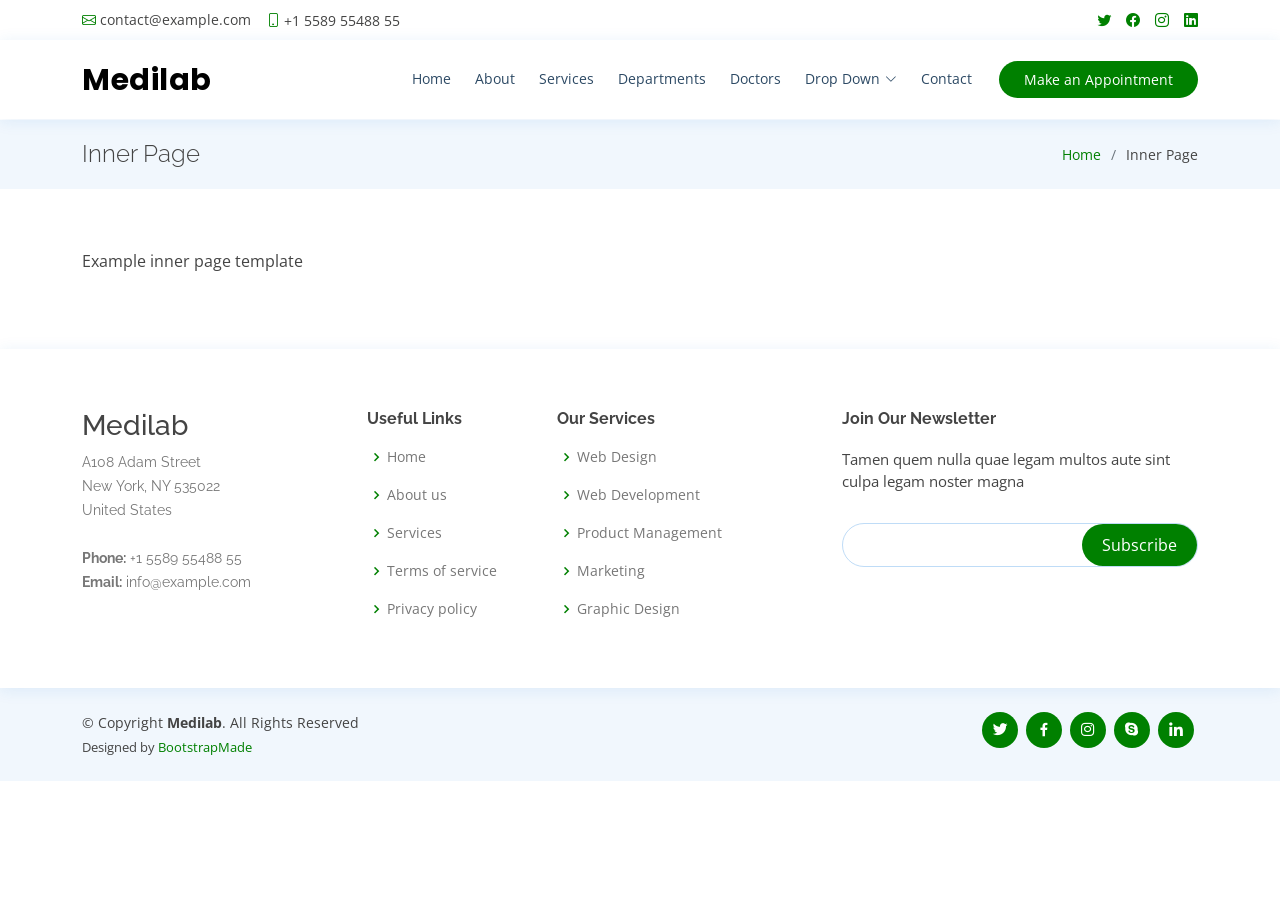
<file: inner-page.html>
<!DOCTYPE html>
<html lang="en">

<head>
  <meta charset="utf-8">
  <meta content="width=device-width, initial-scale=1.0" name="viewport">

  <title>Inner Page - Medilab Bootstrap Template</title>
  <meta content="" name="description">
  <meta content="" name="keywords">

  <!-- Favicons -->
  <link href="assets/img/favicon.png" rel="icon">
  <link href="assets/img/apple-touch-icon.png" rel="apple-touch-icon">

  <!-- Google Fonts -->
  <link href="https://fonts.googleapis.com/css?family=Open+Sans:300,300i,400,400i,600,600i,700,700i|Raleway:300,300i,400,400i,500,500i,600,600i,700,700i|Poppins:300,300i,400,400i,500,500i,600,600i,700,700i" rel="stylesheet">

  <!-- Vendor CSS Files -->
  <link href="assets/vendor/fontawesome-free/css/all.min.css" rel="stylesheet">
  <link href="assets/vendor/animate.css/animate.min.css" rel="stylesheet">
  <link href="assets/vendor/bootstrap/css/bootstrap.min.css" rel="stylesheet">
  <link href="assets/vendor/bootstrap-icons/bootstrap-icons.css" rel="stylesheet">
  <link href="assets/vendor/boxicons/css/boxicons.min.css" rel="stylesheet">
  <link href="assets/vendor/glightbox/css/glightbox.min.css" rel="stylesheet">
  <link href="assets/vendor/remixicon/remixicon.css" rel="stylesheet">
  <link href="assets/vendor/swiper/swiper-bundle.min.css" rel="stylesheet">

  <!-- Template Main CSS File -->
  <link href="assets/css/style.css" rel="stylesheet">

  <!-- =======================================================
  * Template Name: Medilab
  * Updated: Jan 29 2024 with Bootstrap v5.3.2
  * Template URL: https://bootstrapmade.com/medilab-free-medical-bootstrap-theme/
  * Author: BootstrapMade.com
  * License: https://bootstrapmade.com/license/
  ======================================================== -->
</head>

<body>

  <!-- ======= Top Bar ======= -->
  <div id="topbar" class="d-flex align-items-center fixed-top">
    <div class="container d-flex justify-content-between">
      <div class="contact-info d-flex align-items-center">
        <i class="bi bi-envelope"></i> <a href="mailto:contact@example.com">contact@example.com</a>
        <i class="bi bi-phone"></i> +1 5589 55488 55
      </div>
      <div class="d-none d-lg-flex social-links align-items-center">
        <a href="#" class="twitter"><i class="bi bi-twitter"></i></a>
        <a href="#" class="facebook"><i class="bi bi-facebook"></i></a>
        <a href="#" class="instagram"><i class="bi bi-instagram"></i></a>
        <a href="#" class="linkedin"><i class="bi bi-linkedin"></i></i></a>
      </div>
    </div>
  </div>

  <!-- ======= Header ======= -->
  <header id="header" class="fixed-top">
    <div class="container d-flex align-items-center">

      <h1 class="logo me-auto"><a href="index.html">Medilab</a></h1>
      <!-- Uncomment below if you prefer to use an image logo -->
      <!-- <a href="index.html" class="logo me-auto"><img src="assets/img/logo.png" alt="" class="img-fluid"></a>-->

      <nav id="navbar" class="navbar order-last order-lg-0">
        <ul>
          <li><a class="nav-link scrollto " href="#hero">Home</a></li>
          <li><a class="nav-link scrollto" href="#about">About</a></li>
          <li><a class="nav-link scrollto" href="#services">Services</a></li>
          <li><a class="nav-link scrollto" href="#departments">Departments</a></li>
          <li><a class="nav-link scrollto" href="#doctors">Doctors</a></li>
          <li class="dropdown"><a href="#"><span>Drop Down</span> <i class="bi bi-chevron-down"></i></a>
            <ul>
              <li><a href="#">Drop Down 1</a></li>
              <li class="dropdown"><a href="#"><span>Deep Drop Down</span> <i class="bi bi-chevron-right"></i></a>
                <ul>
                  <li><a href="#">Deep Drop Down 1</a></li>
                  <li><a href="#">Deep Drop Down 2</a></li>
                  <li><a href="#">Deep Drop Down 3</a></li>
                  <li><a href="#">Deep Drop Down 4</a></li>
                  <li><a href="#">Deep Drop Down 5</a></li>
                </ul>
              </li>
              <li><a href="#">Drop Down 2</a></li>
              <li><a href="#">Drop Down 3</a></li>
              <li><a href="#">Drop Down 4</a></li>
            </ul>
          </li>
          <li><a class="nav-link scrollto" href="#contact">Contact</a></li>
        </ul>
        <i class="bi bi-list mobile-nav-toggle"></i>
      </nav><!-- .navbar -->

      <a href="#appointment" class="appointment-btn scrollto"><span class="d-none d-md-inline">Make an</span> Appointment</a>

    </div>
  </header><!-- End Header -->

  <main id="main">

    <!-- ======= Breadcrumbs Section ======= -->
    <section class="breadcrumbs">
      <div class="container">

        <div class="d-flex justify-content-between align-items-center">
          <h2>Inner Page</h2>
          <ol>
            <li><a href="index.html">Home</a></li>
            <li>Inner Page</li>
          </ol>
        </div>

      </div>
    </section><!-- End Breadcrumbs Section -->

    <section class="inner-page">
      <div class="container">
        <p>
          Example inner page template
        </p>
      </div>
    </section>

  </main><!-- End #main -->

  <!-- ======= Footer ======= -->
  <footer id="footer">

    <div class="footer-top">
      <div class="container">
        <div class="row">

          <div class="col-lg-3 col-md-6 footer-contact">
            <h3>Medilab</h3>
            <p>
              A108 Adam Street <br>
              New York, NY 535022<br>
              United States <br><br>
              <strong>Phone:</strong> +1 5589 55488 55<br>
              <strong>Email:</strong> info@example.com<br>
            </p>
          </div>

          <div class="col-lg-2 col-md-6 footer-links">
            <h4>Useful Links</h4>
            <ul>
              <li><i class="bx bx-chevron-right"></i> <a href="#">Home</a></li>
              <li><i class="bx bx-chevron-right"></i> <a href="#">About us</a></li>
              <li><i class="bx bx-chevron-right"></i> <a href="#">Services</a></li>
              <li><i class="bx bx-chevron-right"></i> <a href="#">Terms of service</a></li>
              <li><i class="bx bx-chevron-right"></i> <a href="#">Privacy policy</a></li>
            </ul>
          </div>

          <div class="col-lg-3 col-md-6 footer-links">
            <h4>Our Services</h4>
            <ul>
              <li><i class="bx bx-chevron-right"></i> <a href="#">Web Design</a></li>
              <li><i class="bx bx-chevron-right"></i> <a href="#">Web Development</a></li>
              <li><i class="bx bx-chevron-right"></i> <a href="#">Product Management</a></li>
              <li><i class="bx bx-chevron-right"></i> <a href="#">Marketing</a></li>
              <li><i class="bx bx-chevron-right"></i> <a href="#">Graphic Design</a></li>
            </ul>
          </div>

          <div class="col-lg-4 col-md-6 footer-newsletter">
            <h4>Join Our Newsletter</h4>
            <p>Tamen quem nulla quae legam multos aute sint culpa legam noster magna</p>
            <form action="" method="post">
              <input type="email" name="email"><input type="submit" value="Subscribe">
            </form>
          </div>

        </div>
      </div>
    </div>

    <div class="container d-md-flex py-4">

      <div class="me-md-auto text-center text-md-start">
        <div class="copyright">
          &copy; Copyright <strong><span>Medilab</span></strong>. All Rights Reserved
        </div>
        <div class="credits">
          <!-- All the links in the footer should remain intact. -->
          <!-- You can delete the links only if you purchased the pro version. -->
          <!-- Licensing information: https://bootstrapmade.com/license/ -->
          <!-- Purchase the pro version with working PHP/AJAX contact form: https://bootstrapmade.com/medilab-free-medical-bootstrap-theme/ -->
          Designed by <a href="https://bootstrapmade.com/">BootstrapMade</a>
        </div>
      </div>
      <div class="social-links text-center text-md-right pt-3 pt-md-0">
        <a href="#" class="twitter"><i class="bx bxl-twitter"></i></a>
        <a href="#" class="facebook"><i class="bx bxl-facebook"></i></a>
        <a href="#" class="instagram"><i class="bx bxl-instagram"></i></a>
        <a href="#" class="google-plus"><i class="bx bxl-skype"></i></a>
        <a href="#" class="linkedin"><i class="bx bxl-linkedin"></i></a>
      </div>
    </div>
  </footer><!-- End Footer -->

  <div id="preloader"></div>
  <a href="#" class="back-to-top d-flex align-items-center justify-content-center"><i class="bi bi-arrow-up-short"></i></a>

  <!-- Vendor JS Files -->
  <script src="assets/vendor/purecounter/purecounter_vanilla.js"></script>
  <script src="assets/vendor/bootstrap/js/bootstrap.bundle.min.js"></script>
  <script src="assets/vendor/glightbox/js/glightbox.min.js"></script>
  <script src="assets/vendor/swiper/swiper-bundle.min.js"></script>
  <script src="assets/vendor/php-email-form/validate.js"></script>

  <!-- Template Main JS File -->
  <script src="assets/js/main.js"></script>

</body>

</html>
</file>
<file: assets/css/style.css>
/**
* Template Name: Medilab
* Updated: Jan 29 2024 with Bootstrap v5.3.2
* Template URL: https://bootstrapmade.com/medilab-free-medical-bootstrap-theme/
* Author: BootstrapMade.com
* License: https://bootstrapmade.com/license/
*/

/*--------------------------------------------------------------
# General
--------------------------------------------------------------*/
body {
  font-family: "Open Sans", sans-serif;
  color: #444444;
}

a {
  color: green;
  text-decoration: none;
}

a:hover {
  color: #3291e6;
  text-decoration: none;
}

h1,
h2,
h3,
h4,
h5,
h6 {
  font-family: "Raleway", sans-serif;
}

/*--------------------------------------------------------------
# Preloader
--------------------------------------------------------------*/
#preloader {
  position: fixed;
  top: 0;
  left: 0;
  right: 0;
  bottom: 0;
  z-index: 9999;
  overflow: hidden;
  background: #fff;
}

#preloader:before {
  content: "";
  position: fixed;
  top: calc(50% - 30px);
  left: calc(50% - 30px);
  border: 6px solid green;
  border-top-color: #d1e6f9;
  border-radius: 50%;
  width: 60px;
  height: 60px;
  animation: animate-preloader 1s linear infinite;
}

@keyframes animate-preloader {
  0% {
    transform: rotate(0deg);
  }

  100% {
    transform: rotate(360deg);
  }
}

/*--------------------------------------------------------------
# Back to top button
--------------------------------------------------------------*/
.back-to-top {
  position: fixed;
  visibility: hidden;
  opacity: 0;
  right: 15px;
  bottom: 15px;
  z-index: 996;
  background: black;
  width: 40px;
  height: 40px;
  border-radius: 4px;
  transition: all 0.4s;
}

.back-to-top i {
  font-size: 28px;
  color: #fff;
  line-height: 0;
}

.back-to-top:hover {
  background: #298ce5;
  color: #fff;
}

.back-to-top.active {
  visibility: visible;
  opacity: 1;
}

.datepicker-dropdown {
  padding: 20px !important;
}

/*--------------------------------------------------------------
# Top Bar
--------------------------------------------------------------*/
#topbar {
  background: white;
  height: 40px;
  font-size: 14px;
  transition: all 0.5s;
  z-index: 996;
}

#topbar.topbar-scrolled {
  top: -40px;
}

#topbar .contact-info a {
  line-height: 1;
  color: #444444;
  transition: 0.3s;
}

#topbar .contact-info a:hover {
  color: green
;
}

#topbar .contact-info i {
  color: green;
  padding-right: 4px;
  margin-left: 15px;
  line-height: 0;
}

#topbar .contact-info i:first-child {
  margin-left: 0;
}

#topbar .social-links a {
  color: green;
  padding-left: 15px;
  display: inline-block;
  line-height: 1px;
  transition: 0.3s;
}

#topbar .social-links a:hover {
  color: green;
}

#topbar .social-links a:first-child {
  border-left: 0;
}

/*--------------------------------------------------------------
# Header
--------------------------------------------------------------*/
#header {
  background: #fff;
  transition: all 0.5s;
  z-index: 997;
  padding: 15px 0;
  top: 40px;
  box-shadow: 0px 2px 15px rgba(25, 119, 204, 0.1);
}

#header.header-scrolled {
  top: 0;
}

#header .logo {
  font-size: 30px;
  margin: 0;
  padding: 0;
  line-height: 1;
  font-weight: 700;
  letter-spacing: 0.5px;
  font-family: "Poppins", sans-serif;
}

#header .logo a {
  color: black;
}

#header .logo img {
  max-height: 40px;
}

/**
* Appointment Button *
*/
.appointment-btn {
  margin-left: 25px;
  background: green;
  color: #fff;
  border-radius: 50px;
  padding: 8px 25px;
  white-space: nowrap;
  transition: 0.3s;
  font-size: 14px;
  display: inline-block;
}

.appointment-btn:hover {
  background: green;
  color: #fff;
}

@media (max-width: 768px) {
  .appointment-btn {
    margin: 0 15px 0 0;
    padding: 6px 18px;
  }
}

/*--------------------------------------------------------------
# Navigation Menu
--------------------------------------------------------------*/
/**
* Desktop Navigation 
*/
.navbar {
  padding: 0;
}

.navbar ul {
  margin: 0;
  padding: 0;
  display: flex;
  list-style: none;
  align-items: center;
}

.navbar li {
  position: relative;
}

.navbar>ul>li {
  position: relative;
  white-space: nowrap;
  padding: 8px 0 8px 20px;
}

.navbar a,
.navbar a:focus {
  display: flex;
  align-items: center;
  justify-content: space-between;
  font-size: 14px;
  color: #2c4964;
  white-space: nowrap;
  transition: 0.3s;
  border-bottom: 2px solid #fff;
  padding: 5px 2px;
}

.navbar a i,
.navbar a:focus i {
  font-size: 12px;
  line-height: 0;
  margin-left: 5px;
}

.navbar a:hover,
.navbar .active,
.navbar .active:focus,
.navbar li:hover>a {
  color: green;
  border-color: green;
}

.navbar .dropdown ul {
  display: block;
  position: absolute;
  left: 20px;
  top: calc(100% + 30px);
  margin: 0;
  padding: 10px 0;
  z-index: 99;
  opacity: 0;
  visibility: hidden;
  background: #fff;
  box-shadow: 0px 0px 30px rgba(127, 137, 161, 0.25);
  transition: 0.3s;
}

.navbar .dropdown ul li {
  min-width: 200px;
}

.navbar .dropdown ul a {
  padding: 10px 20px;
  font-size: 14px;
  font-weight: 500;
  text-transform: none;
  color: green;
  border: none;
}

.navbar .dropdown ul a i {
  font-size: 12px;
}

.navbar .dropdown ul a:hover,
.navbar .dropdown ul .active:hover,
.navbar .dropdown ul li:hover>a {
  color: green;
}

.navbar .dropdown:hover>ul {
  opacity: 1;
  top: 100%;
  visibility: visible;
}

.navbar .dropdown .dropdown ul {
  top: 0;
  left: calc(100% - 30px);
  visibility: hidden;
}

.navbar .dropdown .dropdown:hover>ul {
  opacity: 1;
  top: 0;
  left: 100%;
  visibility: visible;
}

@media (max-width: 1366px) {
  .navbar .dropdown .dropdown ul {
    left: -90%;
  }

  .navbar .dropdown .dropdown:hover>ul {
    left: -100%;
  }
}

/**
* Mobile Navigation 
*/
.mobile-nav-toggle {
  color: green;
  font-size: 28px;
  cursor: pointer;
  display: none;
  line-height: 0;
  transition: 0.5s;
}

.mobile-nav-toggle.bi-x {
  color: #fff;
}

@media (max-width: 991px) {
  .mobile-nav-toggle {
    display: block;
  }

  .navbar ul {
    display: none;
  }
}

.navbar-mobile {
  position: fixed;
  overflow: hidden;
  top: 0;
  right: 0;
  left: 0;
  bottom: 0;
  background: rgba(28, 47, 65, 0.9);
  transition: 0.3s;
  z-index: 999;
}

.navbar-mobile .mobile-nav-toggle {
  position: absolute;
  top: 15px;
  right: 15px;
}

.navbar-mobile ul {
  display: block;
  position: absolute;
  top: 55px;
  right: 15px;
  bottom: 15px;
  left: 15px;
  padding: 10px 0;
  background-color: #fff;
  overflow-y: auto;
  transition: 0.3s;
}

.navbar-mobile>ul>li {
  padding: 0;
}

.navbar-mobile a,
.navbar-mobile a:focus {
  padding: 10px 20px;
  font-size: 15px;
  color: #2c4964;
  border: none;
}

.navbar-mobile a:hover,
.navbar-mobile .active,
.navbar-mobile li:hover>a {
  color: green;
}

.navbar-mobile .getstarted,
.navbar-mobile .getstarted:focus {
  margin: 15px;
}

.navbar-mobile .dropdown ul {
  position: static;
  display: none;
  margin: 10px 20px;
  padding: 10px 0;
  z-index: 99;
  opacity: 1;
  visibility: visible;
  background: #fff;
  box-shadow: 0px 0px 30px rgba(127, 137, 161, 0.25);
}

.navbar-mobile .dropdown ul li {
  min-width: 200px;
}

.navbar-mobile .dropdown ul a {
  padding: 10px 20px;
}

.navbar-mobile .dropdown ul a i {
  font-size: 12px;
}

.navbar-mobile .dropdown ul a:hover,
.navbar-mobile .dropdown ul .active:hover,
.navbar-mobile .dropdown ul li:hover>a {
  color: green;
}

.navbar-mobile .dropdown>.dropdown-active {
  display: block;
}

/*--------------------------------------------------------------
# Hero Section
--------------------------------------------------------------*/
#hero {
  width: 100%;
  height: 90vh;
  background: url("../img/img-bg.jpg") top center;
  background-size: cover;
  margin-bottom: -200px;
}

#hero .container {
  position: relative;
}

#hero h1 {
  margin: 0;
  font-size: 48px;
  font-weight: 700;
  line-height: 56px;
  text-transform: uppercase;
  color: green;
}

#hero h2 {
  color: green;
  margin: 10px 0 0 0;
  font-size: 24px;
}

#hero .btn-get-started {
  font-family: "Raleway", sans-serif;
  text-transform: uppercase;
  font-weight: 500;
  font-size: 14px;
  letter-spacing: 1px;
  display: inline-block;
  padding: 12px 35px;
  margin-top: 30px;
  border-radius: 50px;
  transition: 0.5s;
  color: #fff;
  background: red;
}

#hero .btn-get-started:hover {
  background: green;
}

@media (min-width: 1024px) {
  #hero {
    background-attachment: fixed;
  }
}

@media (max-width: 992px) {
  #hero {
    margin-bottom: 0;
    height: 100vh;
  }

  #hero .container {
    padding-bottom: 63px;
  }

  #hero h1 {
    font-size: 28px;
    line-height: 36px;
  }

  #hero h2 {
    font-size: 18px;
    line-height: 24px;
    margin-bottom: 30px;
  }
}

@media (max-height: 600px) {
  #hero {
    height: 110vh;
  }
}

/*--------------------------------------------------------------
# Sections General
--------------------------------------------------------------*/
section {
  padding: 60px 0;
  overflow: hidden;
}

.section-bg {
  background-color: #f1f7fd;
}

.section-title {
  text-align: center;
  padding-bottom: 30px;
}

.section-title h2 {
  font-size: 32px;
  font-weight: bold;
  margin-bottom: 20px;
  padding-bottom: 20px;
  position: relative;
  color: green;
}

.section-title h2::before {
  content: "";
  position: absolute;
  display: block;
  width: 120px;
  height: 1px;
  background: #ddd;
  bottom: 1px;
  left: calc(50% - 60px);
}

.section-title h2::after {
  content: "";
  position: absolute;
  display: block;
  width: 40px;
  height: 3px;
  background: green;
  bottom: 0;
  left: calc(50% - 20px);
}

.section-title p {
  margin-bottom: 0;
}

/*--------------------------------------------------------------
# Breadcrumbs
--------------------------------------------------------------*/
.breadcrumbs {
  padding: 20px 0;
  background-color: #f1f7fd;
  min-height: 40px;
  margin-top: 120px;
}

@media (max-width: 992px) {
  .breadcrumbs {
    margin-top: 100px;
  }
}

.breadcrumbs h2 {
  font-size: 24px;
  font-weight: 300;
  margin: 0;
}

@media (max-width: 992px) {
  .breadcrumbs h2 {
    margin: 0 0 10px 0;
  }
}

.breadcrumbs ol {
  display: flex;
  flex-wrap: wrap;
  list-style: none;
  padding: 0;
  margin: 0;
  font-size: 14px;
}

.breadcrumbs ol li+li {
  padding-left: 10px;
}

.breadcrumbs ol li+li::before {
  display: inline-block;
  padding-right: 10px;
  color: #6c757d;
  content: "/";
}

@media (max-width: 768px) {
  .breadcrumbs .d-flex {
    display: block !important;
  }

  .breadcrumbs ol {
    display: block;
  }

  .breadcrumbs ol li {
    display: inline-block;
  }
}

/*--------------------------------------------------------------
# Why Us
--------------------------------------------------------------*/
.why-us .content {
  padding: 30px;
  background: green;
  border-radius: 4px;
  color: #fff;
}

.why-us .content h3 {
  font-weight: 700;
  font-size: 34px;
  margin-bottom: 30px;
}

.why-us .content p {
  margin-bottom: 30px;
}

.why-us .content .more-btn {
  display: inline-block;
  background: rgba(255, 255, 255, 0.2);
  padding: 6px 30px 8px 30px;
  color: #fff;
  border-radius: 50px;
  transition: all ease-in-out 0.4s;
}

.why-us .content .more-btn i {
  font-size: 14px;
}

.why-us .content .more-btn:hover {
  color: green;
  background: #fff;
}

.why-us .icon-boxes .icon-box {
  text-align: center;
  border-radius: 10px;
  background: #fff;
  box-shadow: 0px 2px 15px rgba(0, 0, 0, 0.1);
  padding: 40px 30px;
  width: 100%;
}

.why-us .icon-boxes .icon-box i {
  font-size: 40px;
  color: green;
  margin-bottom: 30px;
}

.why-us .icon-boxes .icon-box h4 {
  font-size: 20px;
  font-weight: 700;
  margin: 0 0 30px 0;
}

.why-us .icon-boxes .icon-box p {
  font-size: 15px;
  color: #848484;
}

/*--------------------------------------------------------------
# About
--------------------------------------------------------------*/
.about .icon-boxes h4 {
  font-size: 18px;
  color: green;
  margin-bottom: 15px;
}

.about .icon-boxes h3 {
  font-size: 28px;
  font-weight: 700;
  color: green;
  margin-bottom: 15px;
}

.about .icon-box {
  margin-top: 40px;
}

.about .icon-box .icon {
  float: left;
  display: flex;
  align-items: center;
  justify-content: center;
  width: 64px;
  height: 64px;
  border: 2px solid #8dc2f1;
  border-radius: 50px;
  transition: 0.5s;
}

.about .icon-box .icon i {
  color: green;
  font-size: 32px;
}

.about .icon-box:hover .icon {
  background: green;
  border-color: green;
}

.about .icon-box:hover .icon i {
  color: #fff;
}

.about .icon-box .title {
  margin-left: 85px;
  font-weight: 700;
  margin-bottom: 10px;
  font-size: 18px;
}

.about .icon-box .title a {
  color: #343a40;
  transition: 0.3s;
}

.about .icon-box .title a:hover {
  color: green
  ;
}

.about .icon-box .description {
  margin-left: 85px;
  line-height: 24px;
  font-size: 14px;
}

.about .video-box {
  background: url("../img/yu-bg.jpg") center center no-repeat;
  background-size: cover;
  min-height: 500px;
}

.about .play-btn {
  width: 94px;
  height: 94px;
  background: radial-gradient(green 50%, rgba(25, 119, 204, 0.4) 52%);
  border-radius: 50%;
  display: block;
  position: absolute;
  left: calc(50% - 47px);
  top: calc(50% - 47px);
  overflow: hidden;
}

.about .play-btn::after {
  content: "";
  position: absolute;
  left: 50%;
  top: 50%;
  transform: translateX(-40%) translateY(-50%);
  width: 0;
  height: 0;
  border-top: 10px solid transparent;
  border-bottom: 10px solid transparent;
  border-left: 15px solid #fff;
  z-index: 100;
  transition: all 400ms cubic-bezier(0.55, 0.055, 0.675, 0.19);
}

.about .play-btn::before {
  content: "";
  position: absolute;
  width: 120px;
  height: 120px;
  animation-delay: 0s;
  animation: pulsate-btn 2s;
  animation-direction: forwards;
  animation-iteration-count: infinite;
  animation-timing-function: steps;
  opacity: 1;
  border-radius: 50%;
  border: 5px solid green(25, 119, 204, 0.7);
  top: -15%;
  left: -15%;
  background: rgba(198, 16, 0, 0);
}

.about .play-btn:hover::after {
  border-left: 15px solid green;
  transform: scale(20);
}

.about .play-btn:hover::before {
  content: "";
  position: absolute;
  left: 50%;
  top: 50%;
  transform: translateX(-40%) translateY(-50%);
  width: 0;
  height: 0;
  border: none;
  border-top: 10px solid transparent;
  border-bottom: 10px solid transparent;
  border-left: 15px solid #fff;
  z-index: 200;
  animation: none;
  border-radius: 0;
}

@keyframes pulsate-btn {
  0% {
    transform: scale(0.6, 0.6);
    opacity: 1;
  }

  100% {
    transform: scale(1, 1);
    opacity: 0;
  }
}

/*--------------------------------------------------------------
# Counts
--------------------------------------------------------------*/
.counts {
  background: #f1f7fd;
  padding: 70px 0 60px;
}

.counts .count-box {
  padding: 30px 30px 25px 30px;
  width: 100%;
  position: relative;
  text-align: center;
  background: #fff;
}

.counts .count-box i {
  position: absolute;
  top: -25px;
  left: 50%;
  transform: translateX(-50%);
  font-size: 20px;
  background: green;
  color: #fff;
  border-radius: 50px;
  display: inline-flex;
  align-items: center;
  justify-content: center;
  width: 48px;
  height: 48px;
}

.counts .count-box span {
  font-size: 36px;
  display: block;
  font-weight: 600;
  color: green;
}

.counts .count-box p {
  padding: 0;
  margin: 0;
  font-family: "Raleway", sans-serif;
  font-size: 14px;
}

/*--------------------------------------------------------------
# Services
--------------------------------------------------------------*/
.services .icon-box {
  text-align: center;
  border: 1px solid #d5e1ed;
  padding: 80px 20px;
  transition: all ease-in-out 0.3s;
}

.services .icon-box .icon {
  margin: 0 auto;
  width: 64px;
  height: 64px;
  background: green;
  border-radius: 5px;
  transition: all 0.3s ease-out 0s;
  display: flex;
  align-items: center;
  justify-content: center;
  margin-bottom: 20px;
  transform-style: preserve-3d;
  position: relative;
  z-index: 2;
}

.services .icon-box .icon i {
  color: #fff;
  font-size: 28px;
  transition: ease-in-out 0.3s;
}

.services .icon-box .icon::before {
  position: absolute;
  content: "";
  left: -8px;
  top: -8px;
  height: 100%;
  width: 100%;
  background: rgba(25, 119, 204, 0.2);
  border-radius: 5px;
  transition: all 0.3s ease-out 0s;
  transform: translateZ(-1px);
  z-index: -1;
}

.services .icon-box h4 {
  font-weight: 700;
  margin-bottom: 15px;
  font-size: 24px;
}

.services .icon-box h4 a {
  color: #2c4964;
}

.services .icon-box p {
  line-height: 24px;
  font-size: 14px;
  margin-bottom: 0;
}

.services .icon-box:hover {
  background: green;
  border-color: green;
}

.services .icon-box:hover .icon {
  background: #fff;
}

.services .icon-box:hover .icon i {
  color: green;
}

.services .icon-box:hover .icon::before {
  background: rgba(255, 255, 255, 0.3);
}

.services .icon-box:hover h4 a,
.services .icon-box:hover p {
  color: #fff;
}

/*--------------------------------------------------------------
# Appointments
--------------------------------------------------------------*/
.appointment .php-email-form {
  width: 100%;
}

.appointment .php-email-form .form-group {
  padding-bottom: 8px;
}

.appointment .php-email-form .validate {
  display: none;
  color: red;
  margin: 0 0 15px 0;
  font-weight: 400;
  font-size: 13px;
}

.appointment .php-email-form .error-message {
  display: none;
  color: #fff;
  background: #ed3c0d;
  text-align: left;
  padding: 15px;
  font-weight: 600;
}

.appointment .php-email-form .error-message br+br {
  margin-top: 25px;
}

.appointment .php-email-form .sent-message {
  display: none;
  color: #fff;
  background: #18d26e;
  text-align: center;
  padding: 15px;
  font-weight: 600;
}

.appointment .php-email-form .loading {
  display: none;
  background: #fff;
  text-align: center;
  padding: 15px;
}

.appointment .php-email-form .loading:before {
  content: "";
  display: inline-block;
  border-radius: 50%;
  width: 24px;
  height: 24px;
  margin: 0 10px -6px 0;
  border: 3px solid #18d26e;
  border-top-color: #eee;
  animation: animate-loading 1s linear infinite;
}

.appointment .php-email-form input,
.appointment .php-email-form textarea,
.appointment .php-email-form select {
  border-radius: 0;
  box-shadow: none;
  font-size: 14px;
  padding: 10px !important;
}

.appointment .php-email-form input:focus,
.appointment .php-email-form textarea:focus,
.appointment .php-email-form select:focus {
  border-color: green;
}

.appointment .php-email-form input,
.appointment .php-email-form select {
  height: 44px;
}

.appointment .php-email-form textarea {
  padding: 10px 12px;
}

.appointment .php-email-form button[type=submit] {
  background: green;
  border: 0;
  padding: 10px 35px;
  color: #fff;
  transition: 0.4s;
  border-radius: 50px;
}

.appointment .php-email-form button[type=submit]:hover {
  background: green;
}

/*--------------------------------------------------------------
# Departments
--------------------------------------------------------------*/
.departments {
  overflow: hidden;
}

.departments .nav-tabs {
  border: 0;
}

.departments .nav-link {
  border: 0;
  padding: 12px 15px 12px 0;
  transition: 0.3s;
  color: green;
  border-radius: 0;
  border-right: 2px solid #ebf1f6;
  font-weight: 600;
  font-size: 15px;
}

.departments .nav-link:hover {
  color: green;
}

.departments .nav-link.active {
  color: green;
  border-color: green;
}

.departments .tab-pane.active {
  animation: fadeIn 0.5s ease-out;
}

.departments .details h3 {
  font-size: 26px;
  font-weight: 600;
  margin-bottom: 20px;
  color: green;
}

.departments .details p {
  color: #777777;
}

.departments .details p:last-child {
  margin-bottom: 0;
}

@media (max-width: 992px) {
  .departments .nav-link {
    border: 0;
    padding: 15px;
  }

  .departments .nav-link.active {
    color: #fff;
    background: green;
  }
}

/*--------------------------------------------------------------
# Doctors
--------------------------------------------------------------*/
.doctors {
  background: #fff;
}

.doctors .member {
  position: relative;
  box-shadow: 0px 2px 15px rgba(44, 73, 100, 0.08);
  padding: 30px;
  border-radius: 10px;
}

.doctors .member .pic {
  overflow: hidden;
  width: 180px;
  border-radius: 50%;
}

.doctors .member .pic img {
  transition: ease-in-out 0.3s;
}

.doctors .member:hover img {
  transform: scale(1.1);
}

.doctors .member .member-info {
  padding-left: 30px;
}

.doctors .member h4 {
  font-weight: 700;
  margin-bottom: 5px;
  font-size: 20px;
  color: #2c4964;
}

.doctors .member span {
  display: block;
  font-size: 15px;
  padding-bottom: 10px;
  position: relative;
  font-weight: 500;
}

.doctors .member span::after {
  content: "";
  position: absolute;
  display: block;
  width: 50px;
  height: 1px;
  background: #b2c8dd;
  bottom: 0;
  left: 0;
}

.doctors .member p {
  margin: 10px 0 0 0;
  font-size: 14px;
}

.doctors .member .social {
  margin-top: 12px;
  display: flex;
  align-items: center;
  justify-content: flex-start;
}

.doctors .member .social a {
  transition: ease-in-out 0.3s;
  display: flex;
  align-items: center;
  justify-content: center;
  border-radius: 50px;
  width: 32px;
  height: 32px;
  background: #a0bcd5;
}

.doctors .member .social a i {
  color: #fff;
  font-size: 16px;
  margin: 0 2px;
}

.doctors .member .social a:hover {
  background: green;
}

.doctors .member .social a+a {
  margin-left: 8px;
}

/*--------------------------------------------------------------
# Frequently Asked Questions
--------------------------------------------------------------*/
.faq .faq-list {
  padding: 0 100px;
}

.faq .faq-list ul {
  padding: 0;
  list-style: none;
}

.faq .faq-list li+li {
  margin-top: 15px;
}

.faq .faq-list li {
  padding: 20px;
  background: #fff;
  border-radius: 4px;
  position: relative;
}

.faq .faq-list a {
  display: block;
  position: relative;
  font-family: "Poppins", sans-serif;
  font-size: 16px;
  line-height: 24px;
  font-weight: 500;
  padding: 0 30px;
  outline: none;
  cursor: pointer;
}

.faq .faq-list .icon-help {
  font-size: 24px;
  position: absolute;
  right: 0;
  left: 20px;
  color: #76b5ee;
}

.faq .faq-list .icon-show,
.faq .faq-list .icon-close {
  font-size: 24px;
  position: absolute;
  right: 0;
  top: 0;
}

.faq .faq-list p {
  margin-bottom: 0;
  padding: 10px 0 0 0;
}

.faq .faq-list .icon-show {
  display: none;
}

.faq .faq-list a.collapsed {
  color: #343a40;
}

.faq .faq-list a.collapsed:hover {
  color: green;
}

.faq .faq-list a.collapsed .icon-show {
  display: inline-block;
}

.faq .faq-list a.collapsed .icon-close {
  display: none;
}

@media (max-width: 1200px) {
  .faq .faq-list {
    padding: 0;
  }
}

/*--------------------------------------------------------------
# Testimonials
--------------------------------------------------------------*/
.testimonials .testimonial-wrap {
  padding-left: 50px;
}

.testimonials .testimonials-carousel,
.testimonials .testimonials-slider {
  overflow: hidden;
}

.testimonials .testimonial-item {
  box-sizing: content-box;
  padding: 30px 30px 30px 60px;
  margin: 30px 15px;
  min-height: 200px;
  box-shadow: 0px 2px 12px rgba(44, 73, 100, 0.08);
  position: relative;
  background: #fff;
}

.testimonials .testimonial-item .testimonial-img {
  width: 90px;
  border-radius: 10px;
  border: 6px solid #fff;
  position: absolute;
  left: -45px;
}

.testimonials .testimonial-item h3 {
  font-size: 18px;
  font-weight: bold;
  margin: 10px 0 5px 0;
  color: #111;
}

.testimonials .testimonial-item h4 {
  font-size: 14px;
  color: #999;
  margin: 0;
}

.testimonials .testimonial-item .quote-icon-left,
.testimonials .testimonial-item .quote-icon-right {
  color: #badaf7;
  font-size: 26px;
}

.testimonials .testimonial-item .quote-icon-left {
  display: inline-block;
  left: -5px;
  position: relative;
}

.testimonials .testimonial-item .quote-icon-right {
  display: inline-block;
  right: -5px;
  position: relative;
  top: 10px;
}

.testimonials .testimonial-item p {
  font-style: italic;
  margin: 15px auto 15px auto;
}

.testimonials .swiper-pagination {
  margin-top: 20px;
  position: relative;
}

.testimonials .swiper-pagination .swiper-pagination-bullet {
  width: 12px;
  height: 12px;
  background-color: #fff;
  opacity: 1;
  border: 1px solid green;
}

.testimonials .swiper-pagination .swiper-pagination-bullet-active {
  background-color: green;
}

@media (max-width: 767px) {
  .testimonials .testimonial-wrap {
    padding-left: 0;
  }

  .testimonials .testimonials-carousel,
  .testimonials .testimonials-slider {
    overflow: hidden;
  }

  .testimonials .testimonial-item {
    padding: 30px;
    margin: 15px;
  }

  .testimonials .testimonial-item .testimonial-img {
    position: static;
    left: auto;
  }
}

/*--------------------------------------------------------------
# Gallery
--------------------------------------------------------------*/
.gallery .gallery-item {
  overflow: hidden;
  border-right: 3px solid #fff;
  border-bottom: 3px solid #fff;
}

.gallery .gallery-item img {
  transition: all ease-in-out 0.4s;
}

.gallery .gallery-item:hover img {
  transform: scale(1.1);
}

/*--------------------------------------------------------------
# Contact
--------------------------------------------------------------*/
.contact .info {
  width: 100%;
  background: #fff;
}

.contact .info i {
  font-size: 20px;
  color: green;
  float: left;
  width: 44px;
  height: 44px;
  background: #d6e9fa;
  display: flex;
  justify-content: center;
  align-items: center;
  border-radius: 50px;
  transition: all 0.3s ease-in-out;
}

.contact .info h4 {
  padding: 0 0 0 60px;
  font-size: 22px;
  font-weight: 600;
  margin-bottom: 5px;
  color: green;
}

.contact .info p {
  padding: 0 0 0 60px;
  margin-bottom: 0;
  font-size: 14px;
  color: green;
}

.contact .info .email,
.contact .info .phone {
  margin-top: 40px;
}

.contact .info .email:hover i,
.contact .info .address:hover i,
.contact .info .phone:hover i {
  background: green;
  color: #fff;
}

.contact .php-email-form {
  width: 100%;
  background: #fff;
}

.contact .php-email-form .form-group {
  padding-bottom: 8px;
}

.contact .php-email-form .error-message {
  display: none;
  color: #fff;
  background: #ed3c0d;
  text-align: left;
  padding: 15px;
  font-weight: 600;
}

.contact .php-email-form .error-message br+br {
  margin-top: 25px;
}

.contact .php-email-form .sent-message {
  display: none;
  color: #fff;
  background: #18d26e;
  text-align: center;
  padding: 15px;
  font-weight: 600;
}

.contact .php-email-form .loading {
  display: none;
  background: #fff;
  text-align: center;
  padding: 15px;
}

.contact .php-email-form .loading:before {
  content: "";
  display: inline-block;
  border-radius: 50%;
  width: 24px;
  height: 24px;
  margin: 0 10px -6px 0;
  border: 3px solid #18d26e;
  border-top-color: #eee;
  animation: animate-loading 1s linear infinite;
}

.contact .php-email-form input,
.contact .php-email-form textarea {
  border-radius: 0;
  box-shadow: none;
  font-size: 14px;
}

.contact .php-email-form input {
  height: 44px;
}

.contact .php-email-form textarea {
  padding: 10px 12px;
}

.contact .php-email-form button[type=submit] {
  background: green;
  border: 0;
  padding: 10px 35px;
  color: #fff;
  transition: 0.4s;
  border-radius: 50px;
}

.contact .php-email-form button[type=submit]:hover {
  background: green;
}

@keyframes animate-loading {
  0% {
    transform: rotate(0deg);
  }

  100% {
    transform: rotate(360deg);
  }
}

/*--------------------------------------------------------------
# Footer
--------------------------------------------------------------*/
#footer {
  color: #444444;
  font-size: 14px;
  background: #f1f7fd;
}

#footer .footer-top {
  padding: 60px 0 30px 0;
  background: #fff;
  box-shadow: 0px 2px 15px rgba(25, 119, 204, 0.1);
}

#footer .footer-top .footer-contact {
  margin-bottom: 30px;
}

#footer .footer-top .footer-contact h4 {
  font-size: 22px;
  margin: 0 0 30px 0;
  padding: 2px 0 2px 0;
  line-height: 1;
  font-weight: 700;
}

#footer .footer-top .footer-contact p {
  font-size: 14px;
  line-height: 24px;
  margin-bottom: 0;
  font-family: "Raleway", sans-serif;
  color: #777777;
}

#footer .footer-top h4 {
  font-size: 16px;
  font-weight: bold;
  color: #444444;
  position: relative;
  padding-bottom: 12px;
}

#footer .footer-top .footer-links {
  margin-bottom: 30px;
}

#footer .footer-top .footer-links ul {
  list-style: none;
  padding: 0;
  margin: 0;
}

#footer .footer-top .footer-links ul i {
  padding-right: 2px;
  color: green;
  font-size: 18px;
  line-height: 1;
}

#footer .footer-top .footer-links ul li {
  padding: 10px 0;
  display: flex;
  align-items: center;
}

#footer .footer-top .footer-links ul li:first-child {
  padding-top: 0;
}

#footer .footer-top .footer-links ul a {
  color: #777777;
  transition: 0.3s;
  display: inline-block;
  line-height: 1;
}

#footer .footer-top .footer-links ul a:hover {
  text-decoration: none;
  color: green;
}

#footer .footer-newsletter {
  font-size: 15px;
}

#footer .footer-newsletter h4 {
  font-size: 16px;
  font-weight: bold;
  color: #444444;
  position: relative;
  padding-bottom: 12px;
}

#footer .footer-newsletter form {
  margin-top: 30px;
  background: #fff;
  padding: 6px 10px;
  position: relative;
  border-radius: 50px;
  text-align: left;
  border: 1px solid #bfdcf7;
}

#footer .footer-newsletter form input[type=email] {
  border: 0;
  padding: 4px 8px;
  width: calc(100% - 100px);
}

#footer .footer-newsletter form input[type=submit] {
  position: absolute;
  top: 0;
  right: 0;
  bottom: 0;
  border: 0;
  background: none;
  font-size: 16px;
  padding: 0 20px;
  background: green;
  color: #fff;
  transition: 0.3s;
  border-radius: 50px;
}

#footer .footer-newsletter form input[type=submit]:hover {
  background: green;
}

#footer .credits {
  padding-top: 5px;
  font-size: 13px;
  color: #444444;
}

#footer .social-links a {
  font-size: 18px;
  display: inline-block;
  background: green;
  color: #fff;
  line-height: 1;
  padding: 8px 0;
  margin-right: 4px;
  border-radius: 50%;
  text-align: center;
  width: 36px;
  height: 36px;
  transition: 0.3s;
}

#footer .social-links a:hover {
  background: green;
  color: #fff;
  text-decoration: none;
}
</file>
